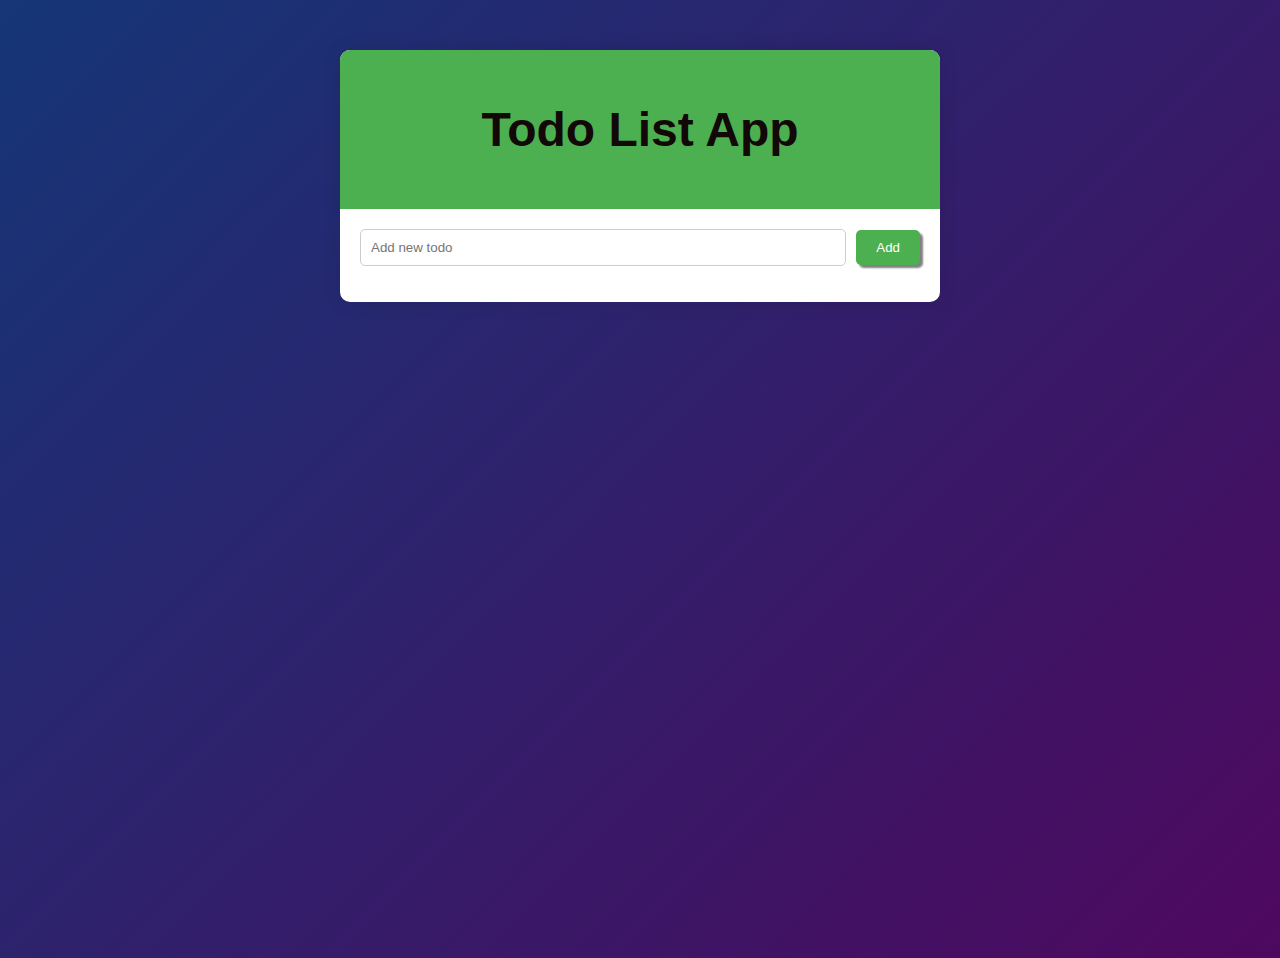
<file: index.html>
<!DOCTYPE html>
<html lang="en">
<head>
<meta charset="UTF-8">
<meta name="viewport" content="width=device-width, initial-scale=1.0">
<title>Unique Todo App</title>
<link rel="stylesheet" href="https://cdnjs.cloudflare.com/ajax/libs/font-awesome/6.5.1/css/all.min.css" integrity="sha512-DTOQO9RWCH3ppGqcWaEA1BIZOC6xxalwEsw9c2QQeAIftl+Vegovlnee1c9QX4TctnWMn13TZye+giMm8e2LwA==" crossorigin="anonymous" referrerpolicy="no-referrer" />
<link rel="stylesheet" href="index.css">
   
</head>
<body>

<div class="container">
    <div class="header"><h1>Todo List App</h1></div>
    <div class="add-todo">
        <input type="text" placeholder="Add new todo" id="todo">
        <button id="Addtodo" onclick="addTask()">Add <i class="fa-solid fa-plus"></i></button>
    </div>
    <ul>
    </ul>
</div>
<script src="index.js"></script>
</body>
</html>
</file>
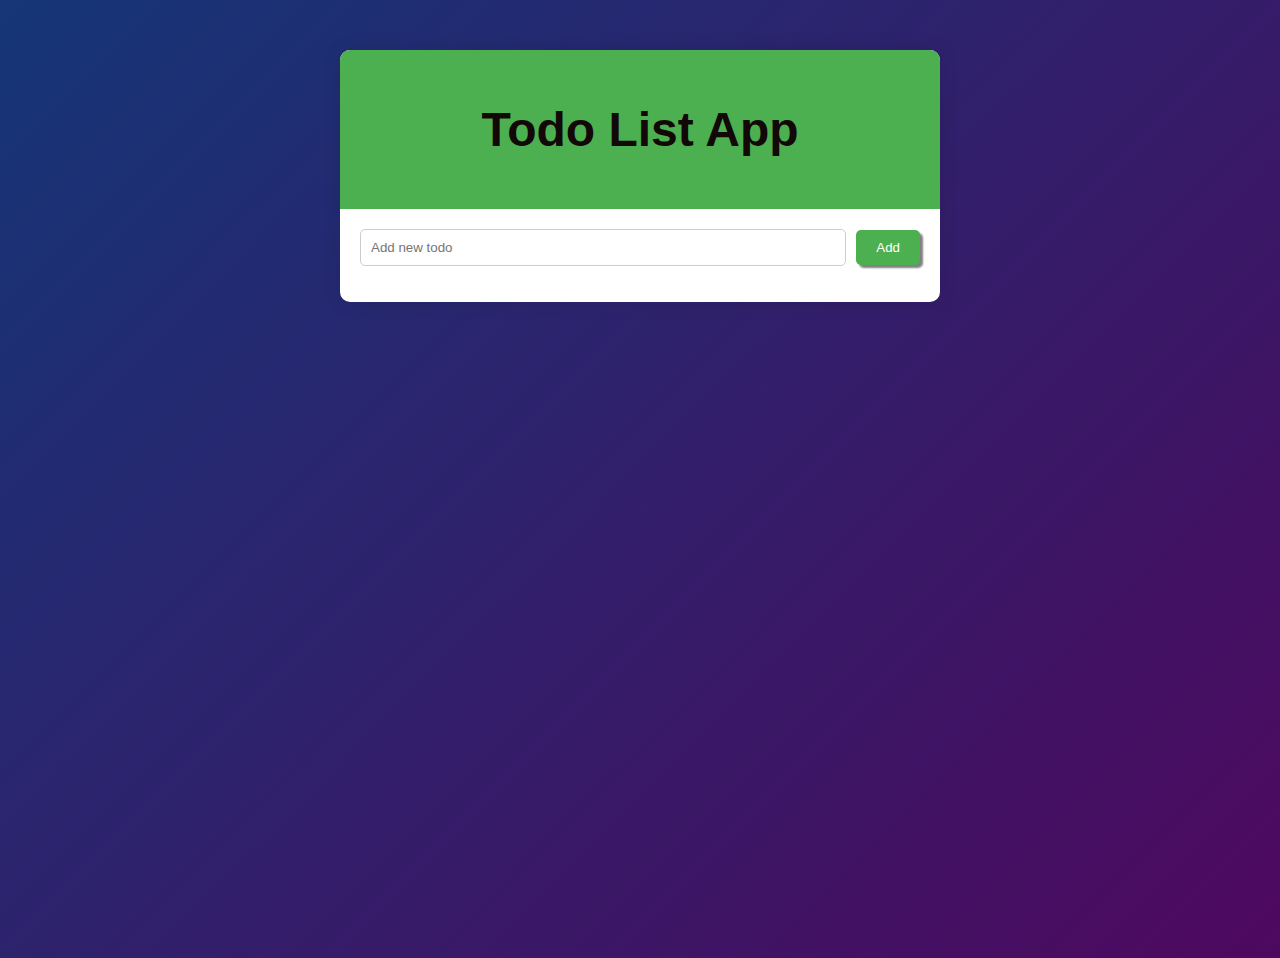
<file: Todo.html>
<!DOCTYPE html>
<html lang="en">
<head>
<meta charset="UTF-8">
<meta name="viewport" content="width=device-width, initial-scale=1.0">
<title>Unique Todo App</title>
<link rel="stylesheet" href="https://cdnjs.cloudflare.com/ajax/libs/font-awesome/6.5.1/css/all.min.css" integrity="sha512-DTOQO9RWCH3ppGqcWaEA1BIZOC6xxalwEsw9c2QQeAIftl+Vegovlnee1c9QX4TctnWMn13TZye+giMm8e2LwA==" crossorigin="anonymous" referrerpolicy="no-referrer" />
<link rel="stylesheet" href="Todo.css">
   
</head>
<body>

<div class="container">
    <div class="header"><h1>Todo List App</h1></div>
    <div class="add-todo">
        <input type="text" placeholder="Add new todo" id="todo">
        <button id="Addtodo" onclick="addTask()">Add <i class="fa-solid fa-plus"></i></button>
    </div>
    <ul>
    </ul>
</div>
<script src="Todo.js"></script>
</body>
</html>
</file>
<file: index.css>
body {
    font-family: Arial, sans-serif;
    background-color: #f5f5f5;
    background:linear-gradient(135deg,#153677,#4e085f);
    min-height: 100vh;
    justify-content: center;
    align-items: center;
}
h1{
    color:rgb(19, 8, 8);
}

.container {
    max-width: 600px;
    margin: 50px auto;
    background-color: #fff;
    box-shadow: 0 0 20px rgba(0, 0, 0, 0.1);
    border-radius: 10px;
    overflow: hidden;
}
#Del{
    color: red;
    background-color: bisque;
    padding: 10px;
    margin-right: 10px;
    border: 0;
    border-radius: 5px;
    box-shadow: 2px 3px 2px gray;
    
   
}
@media screen and (max-width:900px) {
    .container{
        max-width: 400px;
    }
        
}
#Edi{
    color: #45a049;
    background-color: burlywood;
    padding: 10px;
    margin-right: 10px;
    border: 0;
    border-radius: 5px;
    box-shadow: 2px 3px 2px gray;
    
  
}


.header {
    background-color: #4CAF50;
    color: #fff;
    padding: 20px;
    text-align: center;
    font-size: 24px;
}

.action {
    float: right;
}
li{
    margin-bottom: 5px;
}



ul{
    justify-content: center;
    align-items: center;
}

.ul button {
    display: flex;
    gap: 10px;
    margin-right: 3px;
}


button:hover {
    background-color: #ddd;
}

.add-todo {
    padding: 20px;

    display: flex;
    justify-content: space-between;
    align-items: center;
}

.add-todo input[type="text"] {
    flex-grow: 1;
    padding: 10px;
    border-radius: 5px;
    border: 1px solid #ccc;
}

#Addtodo{
    padding: 10px 20px;
    border: 0;
    margin-left: 10px;
    border-radius: 5px;
    background-color: #4CAF50;
    color: #fff;
    cursor: pointer;
    box-shadow: 3px 3px 2px gray;
    
}
.header{
    background-image: url(https://www.sketchappsources.com/resources/source-image/sketch-3-todo-list-app-icon-template.png);
    background-size: contain;
    background-position: center;
   
}
</file>
<file: Todo.css>
body {
    font-family: Arial, sans-serif;
    background-color: #f5f5f5;
    background:linear-gradient(135deg,#153677,#4e085f);
    min-height: 100vh;
    justify-content: center;
    align-items: center;
}
h1{
    color:rgb(19, 8, 8);
}

.container {
    max-width: 600px;
    margin: 50px auto;
    background-color: #fff;
    box-shadow: 0 0 20px rgba(0, 0, 0, 0.1);
    border-radius: 10px;
    overflow: hidden;
}
#Del{
    color: red;
    background-color: bisque;
    padding: 10px;
    margin-right: 10px;
    border: 0;
    border-radius: 5px;
    box-shadow: 2px 3px 2px gray;
    
   
}
@media screen and (max-width:900px) {
    .container{
        max-width: 400px;
    }
        
}
#Edi{
    color: #45a049;
    background-color: burlywood;
    padding: 10px;
    margin-right: 10px;
    border: 0;
    border-radius: 5px;
    box-shadow: 2px 3px 2px gray;
    
  
}


.header {
    background-color: #4CAF50;
    color: #fff;
    padding: 20px;
    text-align: center;
    font-size: 24px;
}

.action {
    float: right;
}
li{
    margin-bottom: 5px;
}



ul{
    justify-content: center;
    align-items: center;
}

.ul button {
    display: flex;
    gap: 10px;
    margin-right: 3px;
}


button:hover {
    background-color: #ddd;
}

.add-todo {
    padding: 20px;

    display: flex;
    justify-content: space-between;
    align-items: center;
}

.add-todo input[type="text"] {
    flex-grow: 1;
    padding: 10px;
    border-radius: 5px;
    border: 1px solid #ccc;
}

#Addtodo{
    padding: 10px 20px;
    border: 0;
    margin-left: 10px;
    border-radius: 5px;
    background-color: #4CAF50;
    color: #fff;
    cursor: pointer;
    box-shadow: 3px 3px 2px gray;
    
}
.header{
    background-image: url(https://www.sketchappsources.com/resources/source-image/sketch-3-todo-list-app-icon-template.png);
    background-size: contain;
    background-position: center;
   
}
</file>
